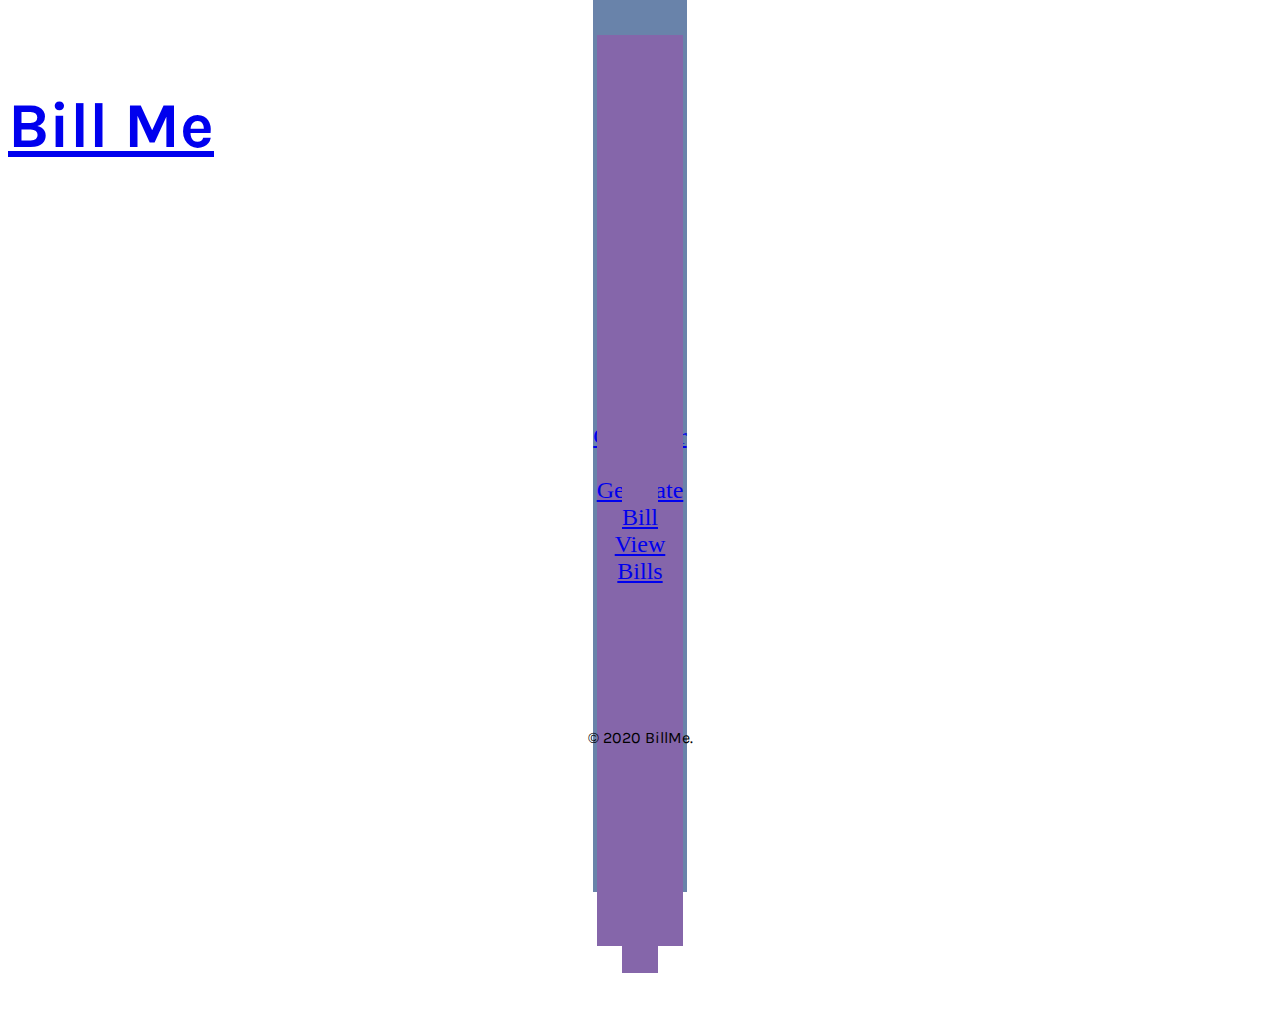
<file: index.html>
<!DOCTYPE html>
<html lang="en" dir="ltr">

<head>
  <meta charset="utf-8">
  <title>Bill Me</title>
  <link rel="stylesheet" href="css/master.css">
  <link rel="icon" href="logo.png">
  <link rel="stylesheet" href="https://stackpath.bootstrapcdn.com/bootstrap/4.5.0/css/bootstrap.min.css" integrity="sha384-9aIt2nRpC12Uk9gS9baDl411NQApFmC26EwAOH8WgZl5MYYxFfc+NcPb1dKGj7Sk" crossorigin="anonymous">
  <link href="https://fonts.googleapis.com/css2?family=Karla&family=Montserrat:wght@300&display=swap" rel="stylesheet">
</head>

<body>
  <nav class="navbar navbar-expand-lg navbar-dark bg-dark fixed-top ">
    <a class="navbar-brand" href="index.html"><h1>Bill Me</h1></a>
  </nav>

  <section class="boxes">
    <div class="option-box">
      <div class="row">
        <div class="col-lg-3 col-md-6">
          <a class="btn btn-primary" id="a" href="productinfo.html">Product <br>Details</a>
        </div>
        <div class="col-lg-3 col-md-6">
          <a class="btn btn-primary" id="b" href="customerinfo.html">Customer <br>Details</a>
        </div>
        <div class="col-lg-3 col-md-6">
          <a class="btn btn-primary" id="c" href="generatebill.html">Generate <br>Bill</a>
        </div>
        <div class="col-lg-3 col-md-6">
          <a class="btn btn-primary" id="d" href="billinfo.html">View <br>Bills</a>
        </div>

      </div>



    </div>
  </section>

  <div class="footer">
    <p style="text-align:center;">© 2020 BillMe.</p>
  </div>

</body>

</html>
</file>
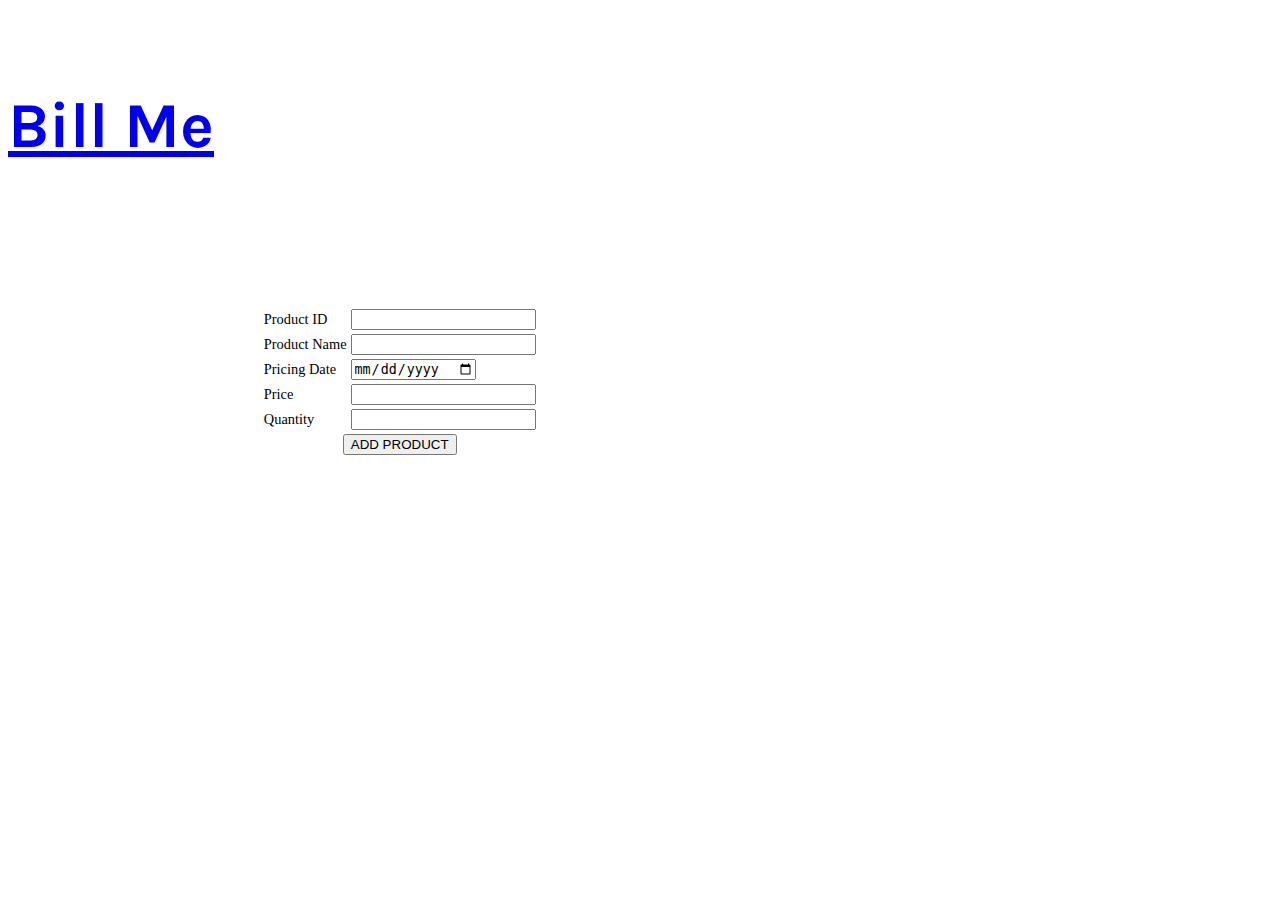
<file: addproduct.html>
<!DOCTYPE html>
<html lang="en" dir="ltr">
  <head>
    <meta charset="utf-8">
    <title>Bill Me</title>
    <link rel="stylesheet" href="css/master.css">
    <link rel="icon" href="logo.png">
    <link rel="stylesheet" href="https://stackpath.bootstrapcdn.com/bootstrap/4.5.0/css/bootstrap.min.css" integrity="sha384-9aIt2nRpC12Uk9gS9baDl411NQApFmC26EwAOH8WgZl5MYYxFfc+NcPb1dKGj7Sk" crossorigin="anonymous">
    <link href="https://fonts.googleapis.com/css2?family=Karla&family=Montserrat:wght@300&display=swap" rel="stylesheet">
  </head>
  <body>
    <nav class="navbar navbar-expand-lg navbar-dark bg-dark ">
      <a class="navbar-brand" href="index.html"><h1>Bill Me</h1></a>
      <span class="item ml-auto">Product Information</span>
    </nav>

    <section class="addproductinfo">
      <div class="addproductinfo-box">
        <table class="table table-striped">
          <tr>
            <td>Product ID</td>
            <td><input type="text" class="form-control" name="" value=""></td>
          </tr>
          <tr>
            <td>Product Name</td>
            <td><input type="text" class="form-control" name="" value=""></td>
          </tr>
          <tr>
            <td>Pricing Date</td>
            <td><input type="date" class="form-control" name="" value=""></td>
          </tr>
          <tr>
            <td>Price</td>
            <td><input type="number" class="form-control" name="" value=""></td>
          </tr>
          <tr>
            <td>Quantity</td>
            <td><input type="number" class="form-control" name="" value=""></td>
          </tr>
          <tr>
            <td colspan="2"><center><button type="button" class="btn btn-primary" name="button">ADD PRODUCT</button></center></td>
          </tr>
        </table>
      </div>

    </section>

  </body>
</html>
</file>
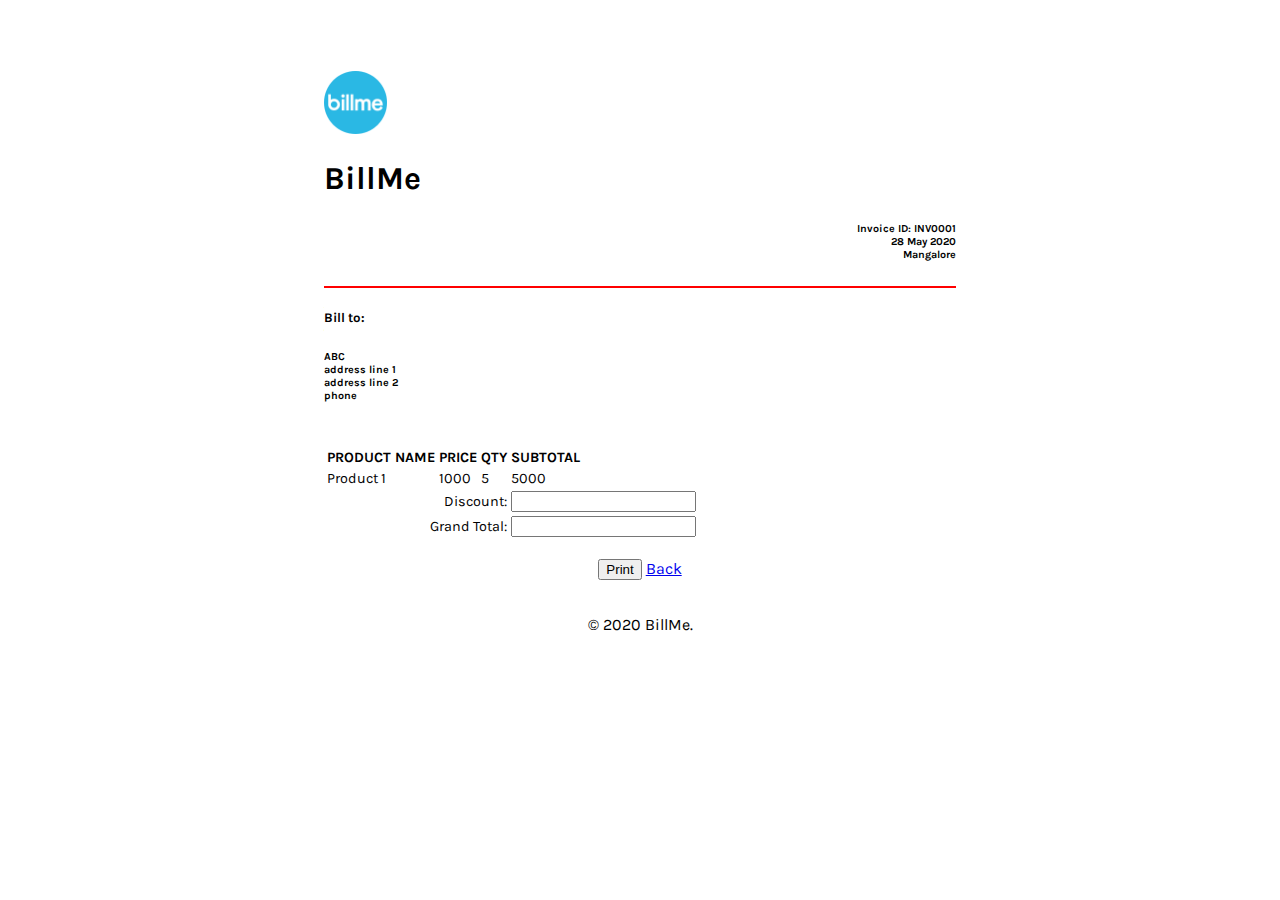
<file: bill.html>
<!DOCTYPE html>
<html lang="en" dir="ltr">

<head>
  <meta charset="utf-8">
  <title>Bill Me</title>
  <link rel="stylesheet" href="css/master.css">
  <link rel="icon" href="logo.png">
  <link rel="stylesheet" href="https://stackpath.bootstrapcdn.com/bootstrap/4.5.0/css/bootstrap.min.css" integrity="sha384-9aIt2nRpC12Uk9gS9baDl411NQApFmC26EwAOH8WgZl5MYYxFfc+NcPb1dKGj7Sk" crossorigin="anonymous">
  <link href="https://fonts.googleapis.com/css2?family=Karla&family=Montserrat:wght@300&display=swap" rel="stylesheet">
</head>

<body>
  <section class="genbill">
    <div class="genbill-box">
      <div class="row">
        <div class="col-lg-6">
          <img src="logo.png" alt="" width="10%">
          <h1>BillMe</h1>
        </div>
        <div class="col-lg-6">
          <h6>
            Invoice ID: INV0001
            <br>28 May 2020 <br>
            Mangalore
          </h6>
        </div>
      </div>
      <hr style="border: 1px solid red;">
      <h5>Bill to:</h5>
      <h6>
        ABC <br>
        address line 1 <br>
        address line 2 <br>
        phone
      </h6>
      <br>
      <table class="table table-striped">
        <tr class="header">
          <td>PRODUCT NAME</td>
          <td>PRICE</td>
          <td>QTY</td>
          <td>SUBTOTAL</td>
        </tr>
        <tr>
          <td>Product 1</td>
          <td>1000</td>
          <td>5</td>
          <td>5000</td>
        </tr>
        <tr>
          <td colspan="3" style="text-align:right;">Discount:</td>
          <td><input type="number" name="" class="form-control" placeholder="" value="" readonly></td>
        </tr>
        <tr>
          <td colspan="3" style="text-align:right;">Grand Total:</td>
          <td><input type="number" name="" class="form-control" placeholder="" value="" readonly></td>
        </tr>
      </table>
      <br>
      <center>
      <button class="btn btn-success" onclick="window.print()">Print</button>
      <a class="btn btn-danger" href="generatebill.html">Back</a>
      </center>
      <br>
      <div class="footer">
        <p style="text-align:center;">© 2020 BillMe.</p>
      </div>


    </div>
  </section>
</body>

</html>
</file>
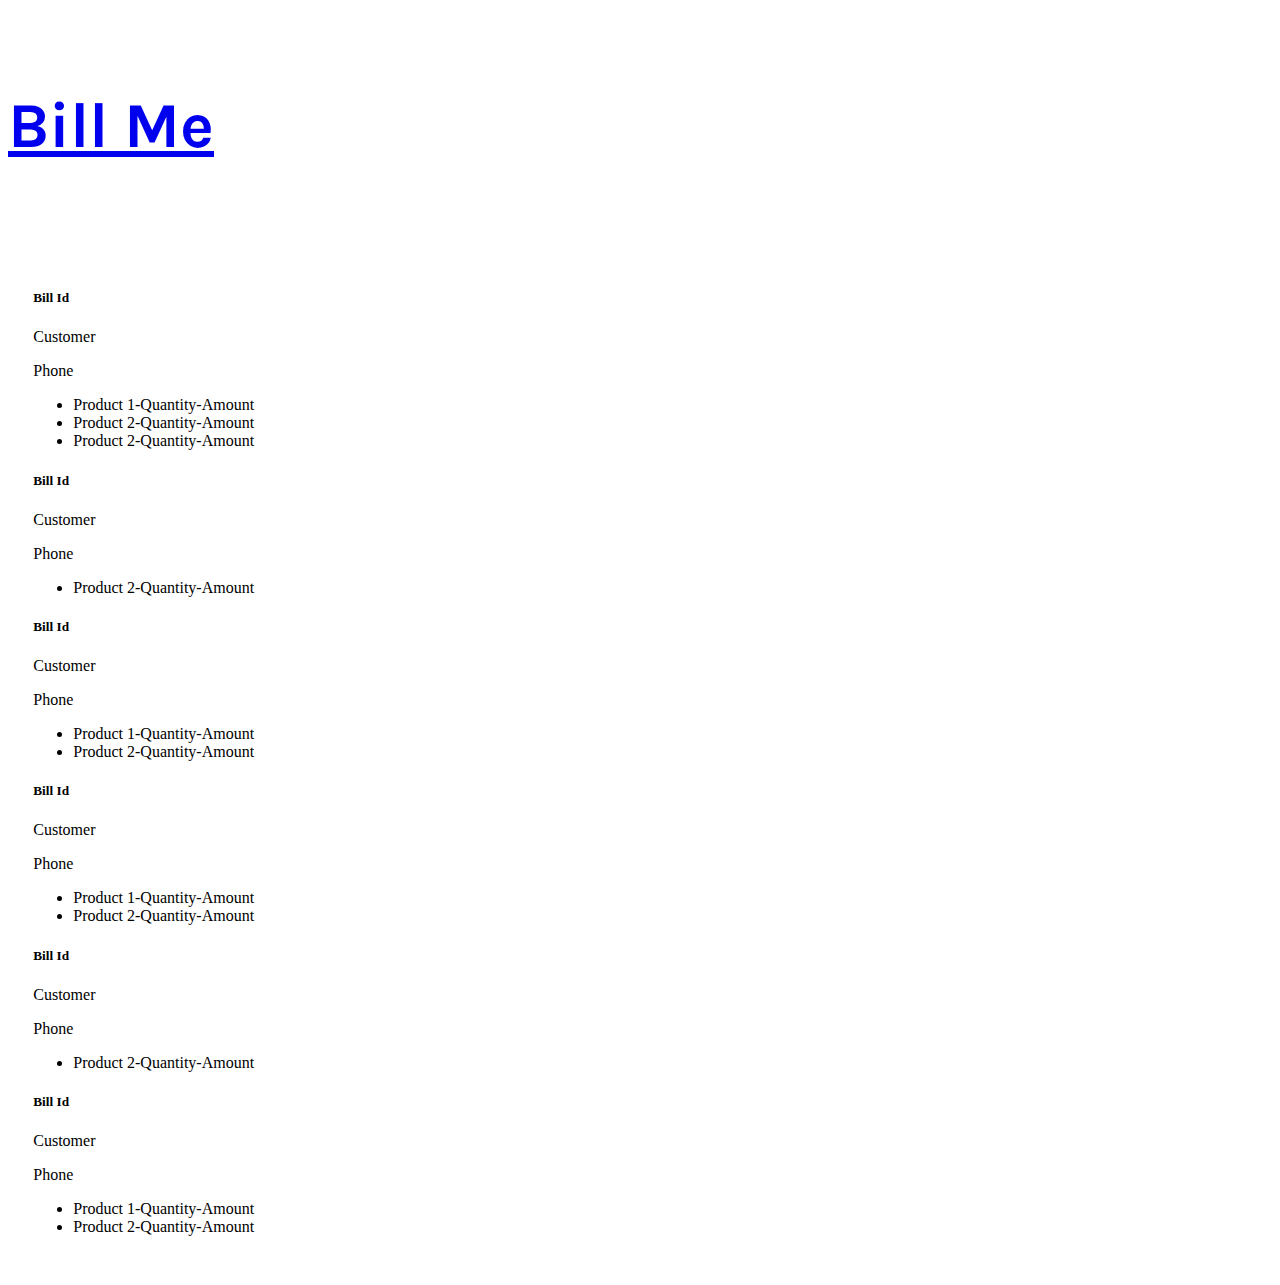
<file: billinfo.html>
<!DOCTYPE html>
<html lang="en" dir="ltr">

<head>
  <meta charset="utf-8">
  <title>Bill Me</title>
  <link rel="stylesheet" href="css/master.css">
  <link rel="icon" href="logo.png">
  <link rel="stylesheet" href="https://stackpath.bootstrapcdn.com/bootstrap/4.5.0/css/bootstrap.min.css" integrity="sha384-9aIt2nRpC12Uk9gS9baDl411NQApFmC26EwAOH8WgZl5MYYxFfc+NcPb1dKGj7Sk" crossorigin="anonymous">
  <link href="https://fonts.googleapis.com/css2?family=Karla&family=Montserrat:wght@300&display=swap" rel="stylesheet">
</head>

<body>
  <nav class="navbar navbar-expand-lg navbar-dark bg-dark ">
    <a class="navbar-brand" href="index.html"><h1>Bill Me</h1></a>
    <span class="item ml-auto">Bill Information</span>
  </nav>

  <section class="info">
    <div class="bill-box">

      <div class="row">

        <div class="col-lg-2 col-md-3 col-sm-4">
          <div class="card" style="width: 15rem;">
            <div class="card-body">
              <h5 class="card-title">Bill Id</h5>
              <p class="card-text">Customer</p>
              <p class="card-text">Phone</p>
            </div>
            <ul class="list-group list-group-flush">
              <li class="list-group-item">Product 1-Quantity-Amount</li>
              <li class="list-group-item">Product 2-Quantity-Amount</li>
              <li class="list-group-item">Product 2-Quantity-Amount</li>
            </ul>
          </div>
        </div>

        <div class="col-lg-2 col-md-3 col-sm-4">
          <div class="card" style="width: 15rem;">
            <div class="card-body">
              <h5 class="card-title">Bill Id</h5>
              <p class="card-text">Customer</p>
              <p class="card-text">Phone</p>
            </div>
            <ul class="list-group list-group-flush">
              <li class="list-group-item">Product 2-Quantity-Amount</li>
            </ul>
          </div>
        </div>

        <div class="col-lg-2 col-md-3 col-sm-4">
          <div class="card" style="width: 15rem;">
            <div class="card-body">
              <h5 class="card-title">Bill Id</h5>
              <p class="card-text">Customer</p>
              <p class="card-text">Phone</p>
            </div>
            <ul class="list-group list-group-flush">
              <li class="list-group-item">Product 1-Quantity-Amount</li>
              <li class="list-group-item">Product 2-Quantity-Amount</li>
            </ul>
          </div>
        </div>

        <div class="col-lg-2 col-md-3 col-sm-4">
          <div class="card" style="width: 15rem;">
            <div class="card-body">
              <h5 class="card-title">Bill Id</h5>
              <p class="card-text">Customer</p>
              <p class="card-text">Phone</p>
            </div>
            <ul class="list-group list-group-flush">
              <li class="list-group-item">Product 1-Quantity-Amount</li>
              <li class="list-group-item">Product 2-Quantity-Amount</li>
            </ul>
          </div>
        </div>

        <div class="col-lg-2 col-md-3 col-sm-4">
          <div class="card" style="width: 15rem;">
            <div class="card-body">
              <h5 class="card-title">Bill Id</h5>
              <p class="card-text">Customer</p>
              <p class="card-text">Phone</p>
            </div>
            <ul class="list-group list-group-flush">
              <li class="list-group-item">Product 2-Quantity-Amount</li>
            </ul>
          </div>
        </div>

        <div class="col-lg-2 col-md-3 col-sm-4">
          <div class="card" style="width: 15rem;">
            <div class="card-body">
              <h5 class="card-title">Bill Id</h5>
              <p class="card-text">Customer</p>
              <p class="card-text">Phone</p>
            </div>
            <ul class="list-group list-group-flush">
              <li class="list-group-item">Product 1-Quantity-Amount</li>
              <li class="list-group-item">Product 2-Quantity-Amount</li>
            </ul>
          </div>
        </div>

      </div>

    </div>
  </section>

</body>

</html>
</file>
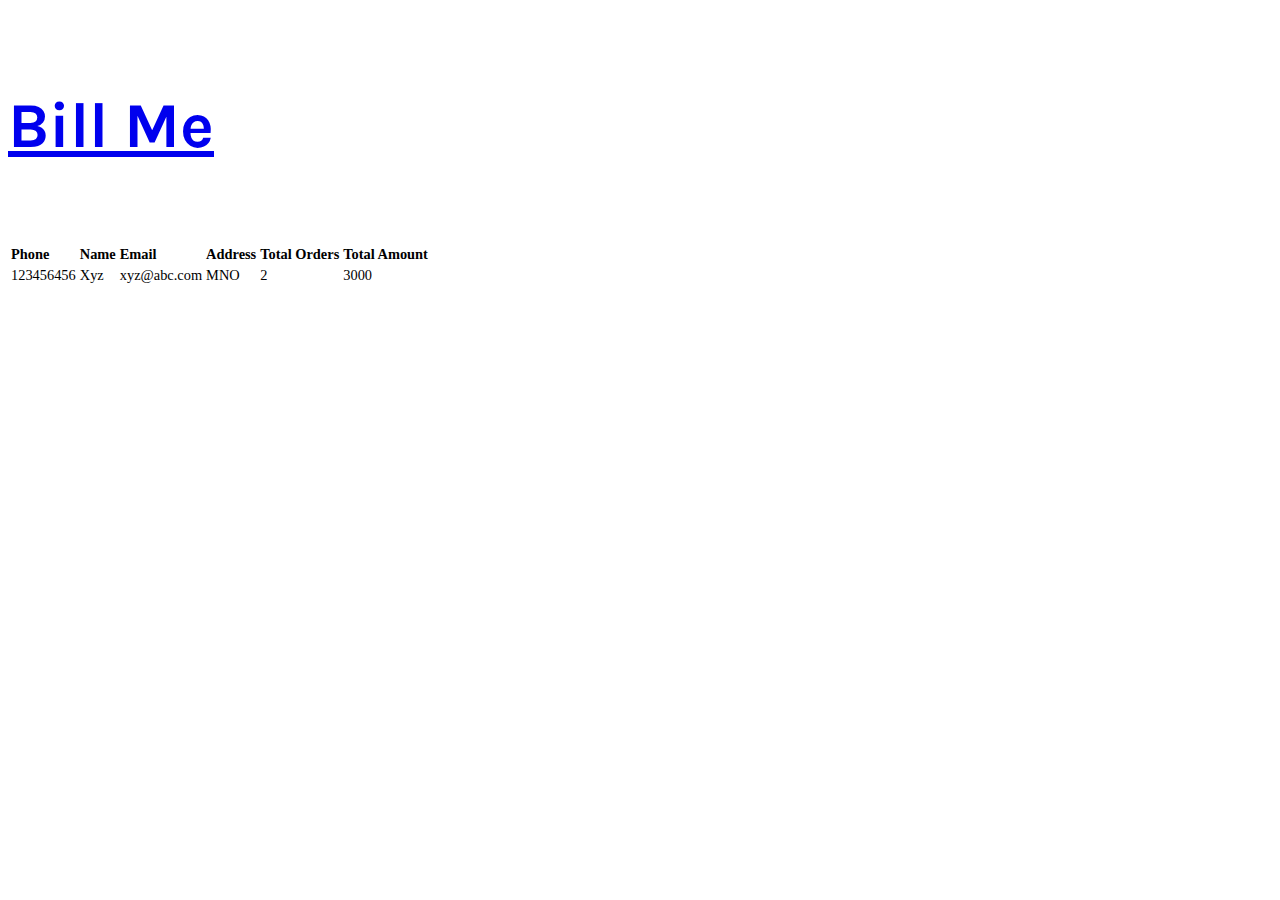
<file: customerinfo.html>
<!DOCTYPE html>
<html lang="en" dir="ltr">

<head>
  <meta charset="utf-8">
  <title>Bill Me</title>
  <link rel="stylesheet" href="css/master.css">
  <link rel="icon" href="logo.png">
  <link rel="stylesheet" href="https://stackpath.bootstrapcdn.com/bootstrap/4.5.0/css/bootstrap.min.css" integrity="sha384-9aIt2nRpC12Uk9gS9baDl411NQApFmC26EwAOH8WgZl5MYYxFfc+NcPb1dKGj7Sk" crossorigin="anonymous">
  <link href="https://fonts.googleapis.com/css2?family=Karla&family=Montserrat:wght@300&display=swap" rel="stylesheet">
</head>
<body>
  <nav class="navbar navbar-expand-lg navbar-dark bg-dark ">
    <a class="navbar-brand" href="index.html"><h1>Bill Me</h1></a>
    <span class="item ml-auto">Customer Information</span>
  </nav>

  <section class="info">
    <div class="info-box">
      <table class="table table-striped">
        <tr class="header">
          <td>Phone</td>
          <td>Name</td>
          <td>Email</td>
          <td>Address</td>
          <td>Total Orders</td>
          <td>Total Amount</td>
        </tr>
        <tr>
          <td>123456456</td>
          <td>Xyz</td>
          <td>xyz@abc.com</td>
          <td>MNO</td>
          <td>2</td>
          <td>3000</td>
        </tr>

      </table>
    </div>

  </section>

</body>
</html>
</file>
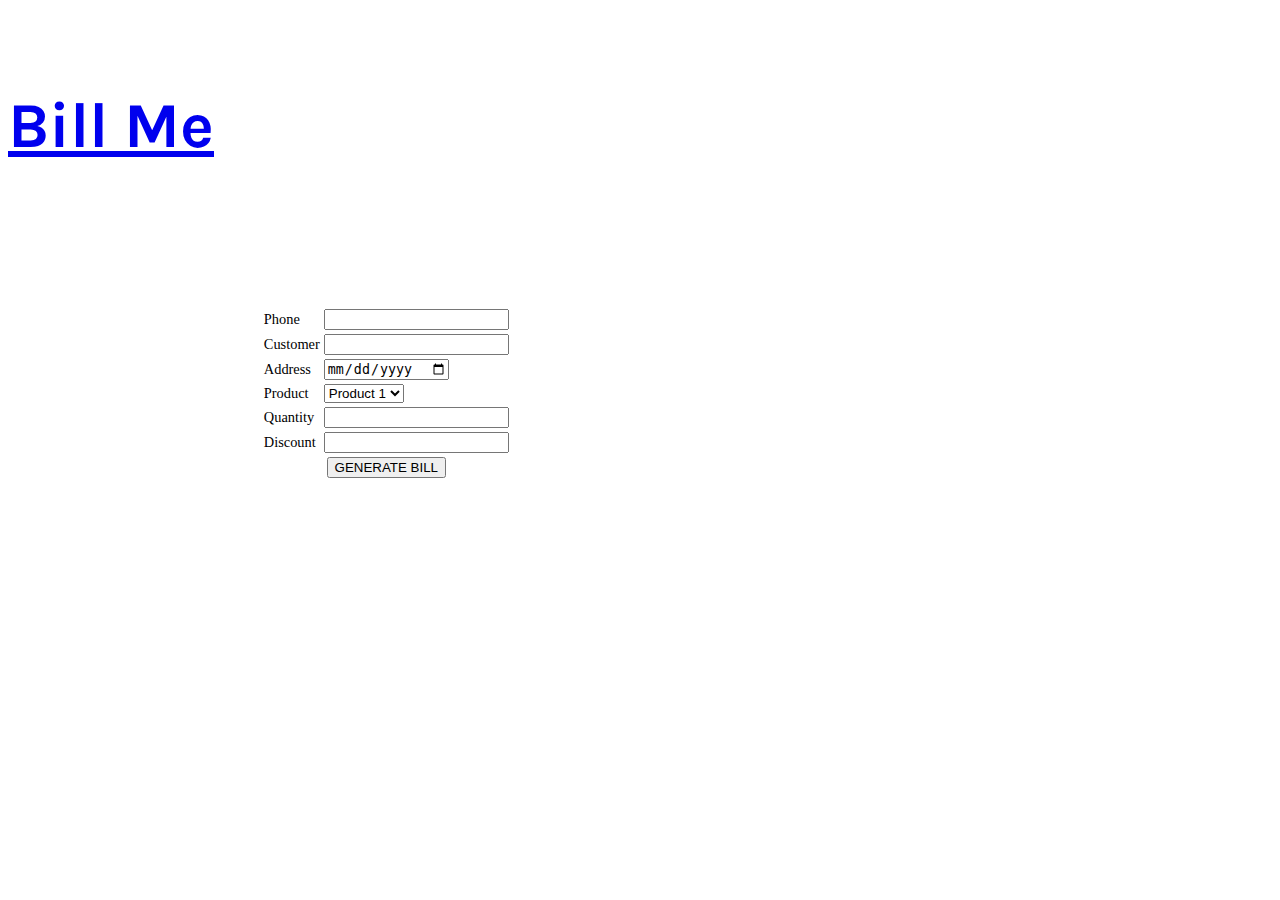
<file: generatebill.html>
<!DOCTYPE html>
<html lang="en" dir="ltr">

<head>
  <meta charset="utf-8">
  <title>Bill Me</title>
  <link rel="stylesheet" href="css/master.css">
  <link rel="icon" href="logo.png">
  <link rel="stylesheet" href="https://stackpath.bootstrapcdn.com/bootstrap/4.5.0/css/bootstrap.min.css" integrity="sha384-9aIt2nRpC12Uk9gS9baDl411NQApFmC26EwAOH8WgZl5MYYxFfc+NcPb1dKGj7Sk" crossorigin="anonymous">
  <link href="https://fonts.googleapis.com/css2?family=Karla&family=Montserrat:wght@300&display=swap" rel="stylesheet">
</head>

<body>
  <nav class="navbar navbar-expand-lg navbar-dark bg-dark ">
    <a class="navbar-brand" href="index.html">
      <h1>Bill Me</h1>
    </a>
    <span class="item ml-auto">Generate Bill</span>
  </nav>

  <section class="genbillinfo">
    <div class="genbillinfo-box">
      <form  action="bill.html" method="post">
        <table class="table table-striped">
          <tr>
            <td>Phone</td>
            <td><input type="text" class="form-control" name="" value=""></td>
          </tr>
          <tr>
            <td>Customer</td>
            <td><input type="text" class="form-control" name="" value=""></td>
          </tr>
          <tr>
            <td>Address</td>
            <td><input type="date" class="form-control" name="" value=""></td>
          </tr>
          <tr>
            <td>Product</td>
            <td><select class="form-control" name="">
                <option value="">Product 1</option>
                <option value="">Product 2</option>
              </select></td>
          </tr>
          <tr>
            <td>Quantity</td>
            <td><input type="number" class="form-control" name="" value=""></td>
          </tr>
          <tr>
            <td>Discount</td>
            <td><input type="number" class="form-control" name="" value=""></td>
          </tr>
          <tr>
            <td colspan="2">
              <center><button type="submit" class="btn btn-primary" name="button">GENERATE BILL</button></center>
            </td>
          </tr>
        </table>
      </form>

    </div>

  </section>

</body>

</html>
</file>
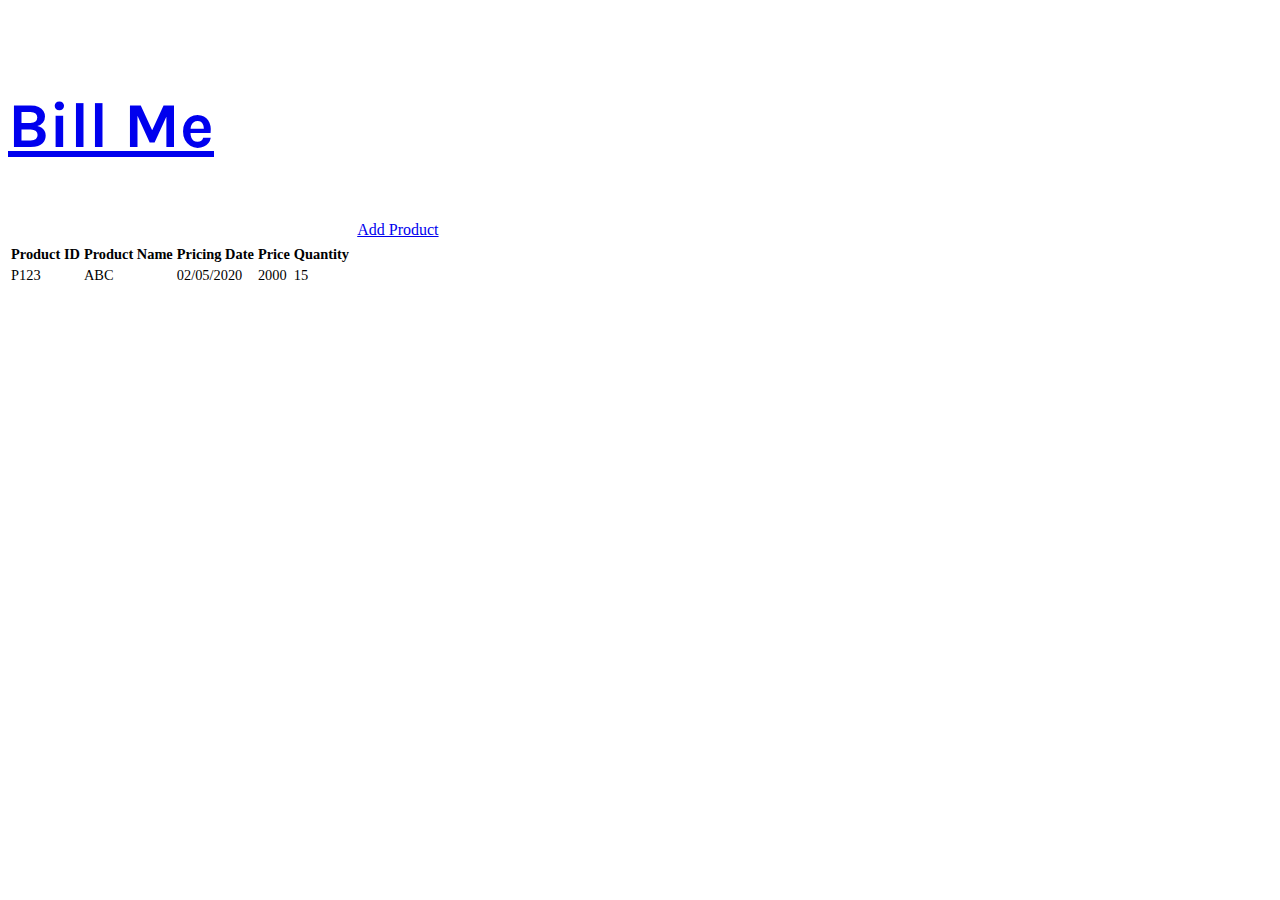
<file: productinfo.html>
<!DOCTYPE html>
<html lang="en" dir="ltr">
  <head>
    <meta charset="utf-8">
    <title>Bill Me</title>
    <link rel="stylesheet" href="css/master.css">
    <link rel="icon" href="logo.png">
    <link rel="stylesheet" href="https://stackpath.bootstrapcdn.com/bootstrap/4.5.0/css/bootstrap.min.css" integrity="sha384-9aIt2nRpC12Uk9gS9baDl411NQApFmC26EwAOH8WgZl5MYYxFfc+NcPb1dKGj7Sk" crossorigin="anonymous">
    <link href="https://fonts.googleapis.com/css2?family=Karla&family=Montserrat:wght@300&display=swap" rel="stylesheet">
  </head>
  <body>
    <nav class="navbar navbar-expand-lg navbar-dark bg-dark ">
      <a class="navbar-brand" href="index.html"><h1>Bill Me</h1></a>
      <span class="item ml-auto">Product Information</span>
      <a class="btn btn-warning" href="addproduct.html" >Add Product</a>
    </nav>

    <section class="info">
      <div class="info-box">
        <table class="table table-striped">
          <tr class="header">
            <td>Product ID</td>
            <td>Product Name</td>
            <td>Pricing Date</td>
            <td>Price</td>
            <td>Quantity</td>
          </tr>
          <tr>
            <td>P123</td>
            <td>ABC</td>
            <td>02/05/2020</td>
            <td>2000</td>
            <td>15</td>
          </tr>

        </table>
      </div>

    </section>

  </body>
</html>
</file>
<file: css/master.css>
.navbar-brand{
  font-family: 'Karla', sans-serif;
  font-size: 2rem;
  padding: 2% 8%;
}

.navbar span{
  color: white;
  margin-right: 3rem;
  font-family: 'Karla', sans-serif;
  font-size: 1rem;
}

.navbar a{
  margin-right:3rem;
}

.option-box{
  padding: 10% 15%;
  text-align: center;
}

.option-box a{
  margin-top: 1rem;
  padding-top: 50%;
  padding-bottom:50%;
  font-size: 1.5rem;
  text-align: center;
  width: 100%;
}


#a {
  background-color: #8ec6c5;
  border: none;
}

#b{
  background-color: #6983aa;
  border: none;
}

#c{
  background-color: #8566aa;
  border: none;
}

.header td{
  font-weight: bold;
}

.bill-box{
  padding: 2% 2%;
}

.addproductinfo-box{
  padding: 5% 20%;
}

.genbill-box{
  padding: 5% 25%;
}

.genbill{
  font-family: 'Karla', sans-serif;
}

.col-lg-6 h6{
  text-align: right;

}

.table{
  font-size: 0.9rem;
}

.footer{
  text-align: center;
  font-family: 'Karla', sans-serif;
}

.genbillinfo-box{
  padding: 5% 20%;
}
</file>
